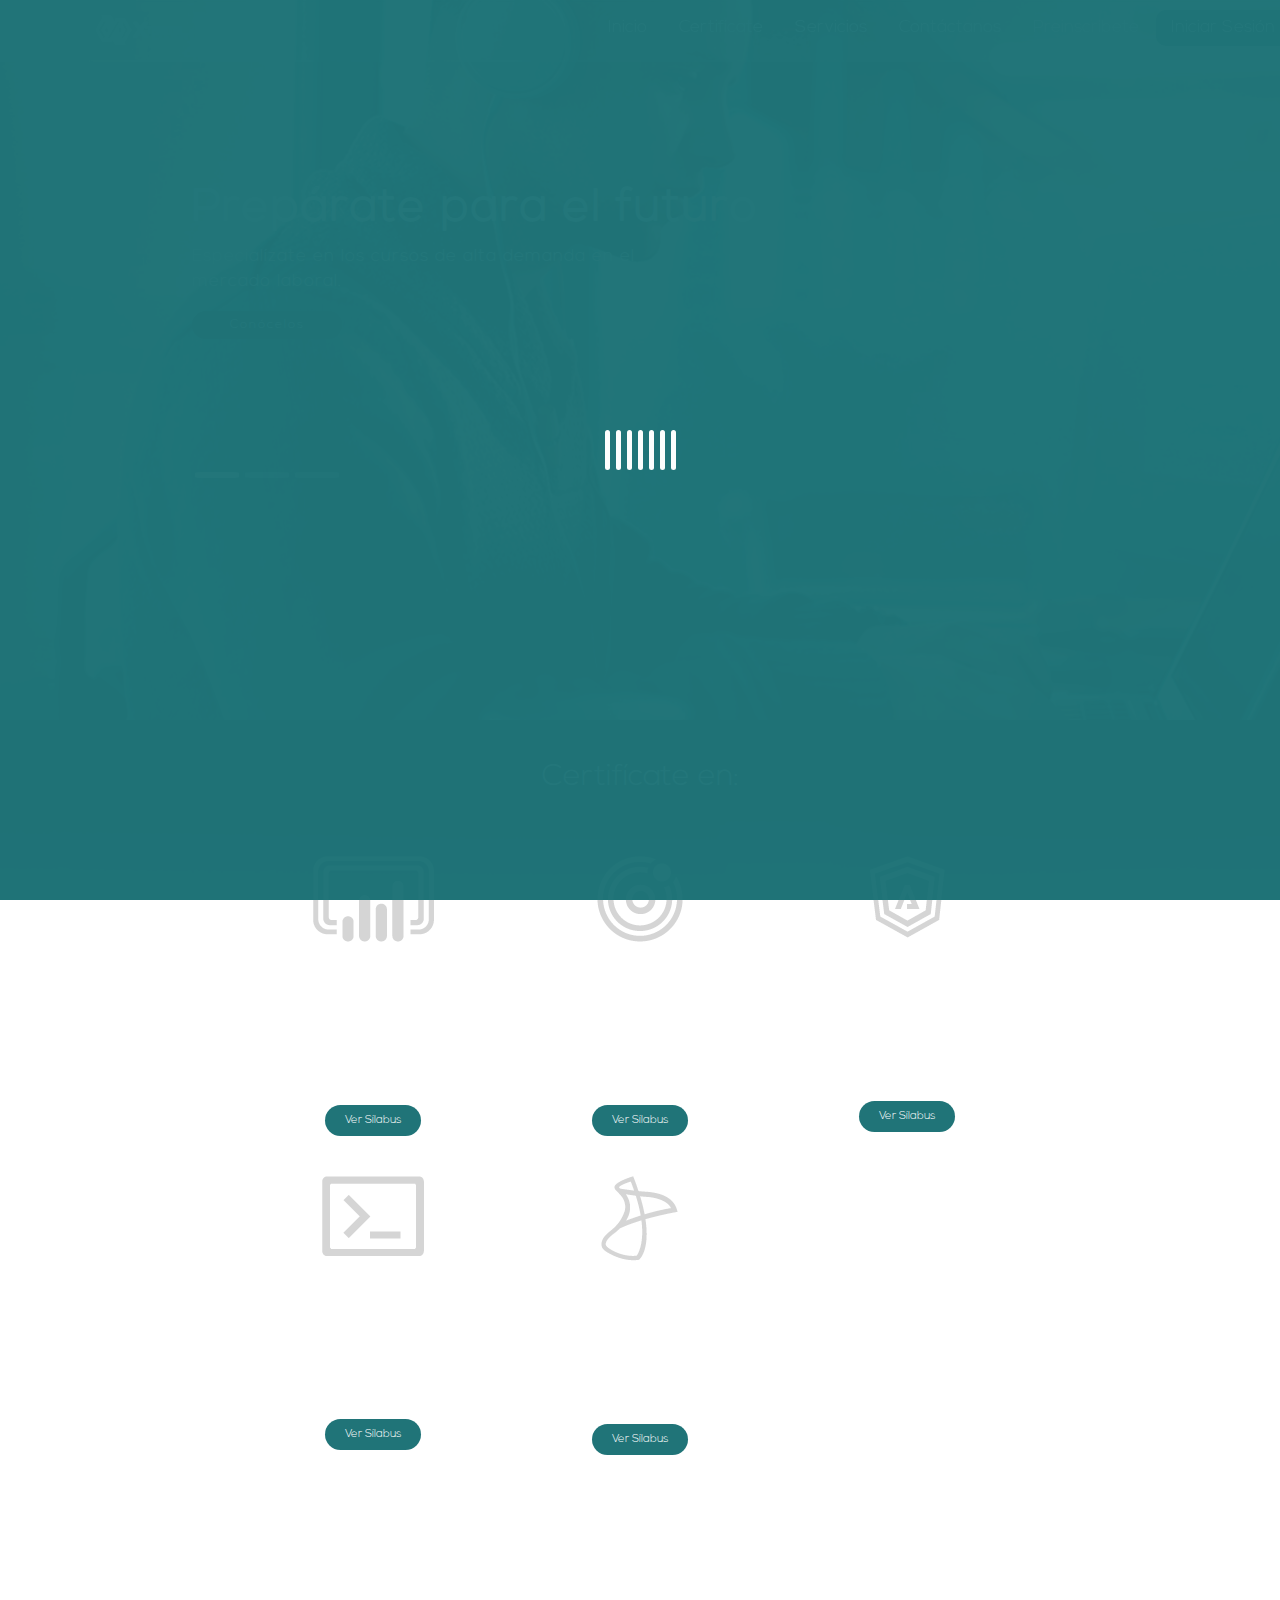
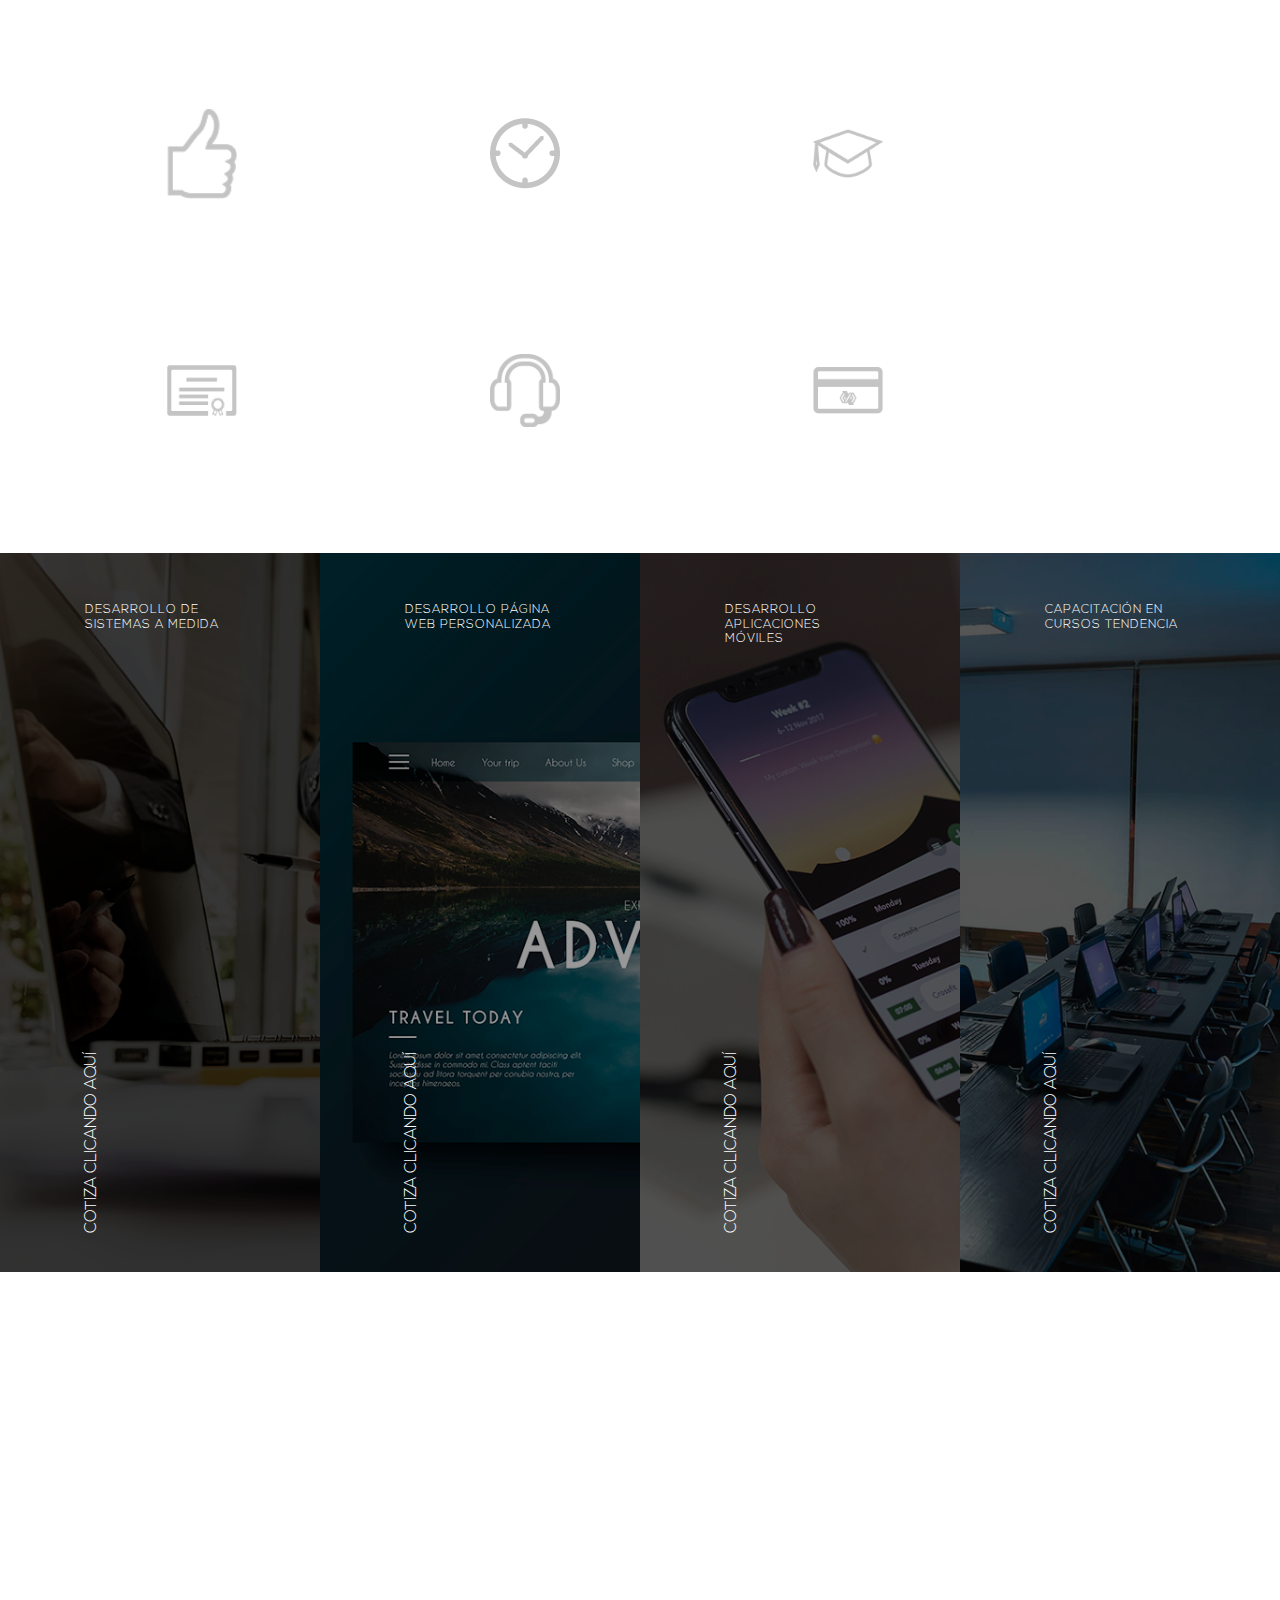
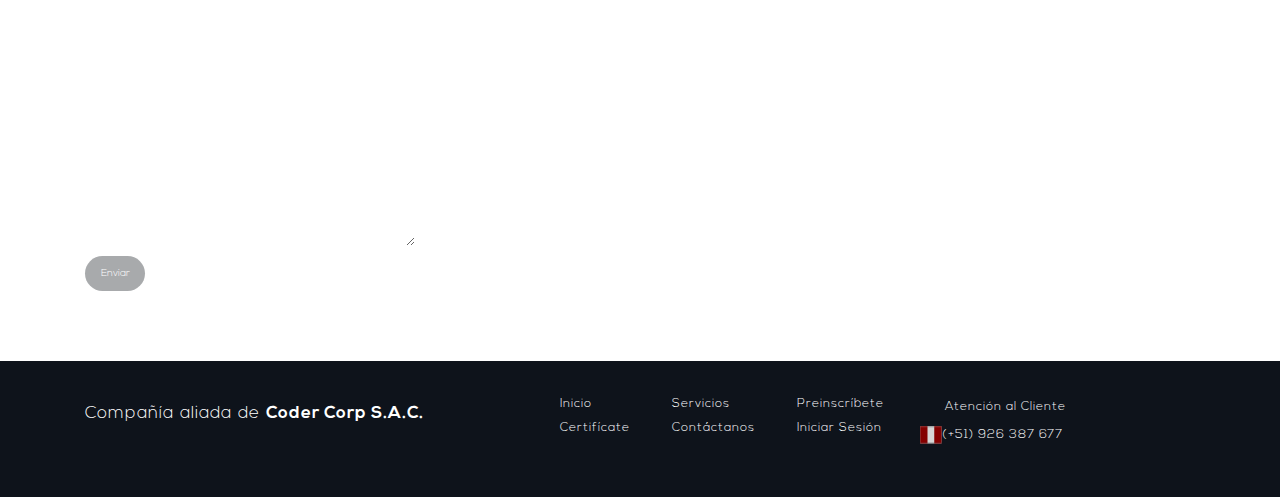
<file: index.html>
<!DOCTYPE html>
<html lang="en">
<head>
    <meta charset="UTF-8">
    <meta name="viewport" content="width=device-width, initial-scale=1">
    <meta http-equiv="X-UA-Compatible" content="ie=edge">
    <title>XtremeCoder</title>
     <!--Descripcion web-->
    <meta name="title" content=" Domina la tecnología con XtremeCoder">
    <meta name="description" content="Aprende desde cero a crear el futuro de la web. Cursos de Desarrollo, Diseño, Marketing, y Negocios.">
    <meta name="keywords" content="Cursos">

     <!--Open Graphs-->

     <!--icono-->
    <link rel="shortcut icon" type="image/x-icon" href="images/favicon-20190212124733470.ico">
   <!--link css y recursos-->
    <link rel="stylesheet" href="https://use.fontawesome.com/releases/v5.7.0/css/all.css" integrity="sha384-lZN37f5QGtY3VHgisS14W3ExzMWZxybE1SJSEsQp9S+oqd12jhcu+A56Ebc1zFSJ" crossorigin="anonymous">
    <link rel="stylesheet" href="https://stackpath.bootstrapcdn.com/bootstrap/4.3.1/css/bootstrap.min.css" integrity="sha384-ggOyR0iXCbMQv3Xipma34MD+dH/1fQ784/j6cY/iJTQUOhcWr7x9JvoRxT2MZw1T" crossorigin="anonymous">
    <link rel="stylesheet" href="css/style.css">
    <link rel="stylesheet" href="css/animate.css">

    <script src="js/smooth-scroll.min.js"></script>

    
        <script>
            var scroll = new SmoothScroll('a[href*="#"]');
             // All animations will take exactly 500ms
            var scroll = new SmoothScroll('a[href*="#"]', {
                speed: 1500,
                speedAsDuration: true
            });
        </script>
    


   

</head>
<body  >

<div class="loading" id="cover">
    
    <div class="contenedor__loading">
        <div class="objeto"></div>
        <div class="objeto"></div>
        <div class="objeto"></div>
        <div class="objeto"></div>
        <div class="objeto"></div>
        <div class="objeto"></div>
        <div class="objeto"></div>
    </div>
    

</div>


<header>
    
<div class="container">
    <div class="row">
        <div class="col-12">
                <div class="container_logo_bars">
                        <div class="logo__coder">
                                <img src="images/Logo_XTM.png" class="logo__coder" alt="XtremeCoder" title="XtremeCoder">
                        
                            </div>
                             
                            <div class="icon__bars">
                                <i class="fas fa-bars"></i>
                            </div>
                  </div>  
        </div>           
                    <nav>
                        <ul>
                            <li><a data-scroll href="#section__slider">Inicio</a></li>
                            <li><a   data-scroll href="#section__certify" >Certifícate</a></li>
                            <li><a data-scroll href="#section_service">Servicios</a></li>
                            <li><a data-scroll href="#section_contact">Contáctanos</a></li>
                            <li><a data-scroll href="#section_contact">Preinscríbete</a></li>
                            <li  class="active_seccion"><a href="">Iniciar Sesión</a></li>
                        
                        </ul>
                
                    </nav>
       

    </div>

</div>
 

</header>



<div id="carouselExampleIndicators" class="carousel slide" data-ride="carousel">
    <ol class="carousel-indicators">
      <li data-target="#carouselExampleIndicators" data-slide-to="0" class="active"></li>
      <li data-target="#carouselExampleIndicators" data-slide-to="1"></li>
      <li data-target="#carouselExampleIndicators" data-slide-to="2"></li>
    </ol>
    <div class="carousel-inner">
      <div class="carousel-item active">
        <img src="images/img_Fondo/Index_1.png" class="d-block w-100" id="slides-01" alt="">
        <div class="carousel-caption ">
            <h2 class="animated  bounceInLeft 2s"> Prepárate para el futuro</h2> <b></b>
            <p class="animated  bounceInLeft 2s">Especialízate en los cursos de alta demanda en el mercado laboral.</p>
            <a href="" class="animated  bounceInLeft 2s">Conócelos</a>
          </div>
      </div>
      <div class="carousel-item">
        <img src="images/img_Fondo/Index_1_2.png" class="d-block w-100"  id="slides-02" alt="">
        <div class="carousel-caption ">
            <h2 class="animated  bounceInLeft 2s">¿Quieres mejorar los procesos de tu empresa?</h2>
            <p class="animated  bounceInLeft 2s">Desarrollamos el software que tanto necesitas para aumentar la eficacia de tu empresa.</p>
             <a href=""class="animated  bounceInLeft 2s">Conoce más</a>
          </div>
      </div>
      <div class="carousel-item">
        <img src="images/img_Fondo/Index_1_3.png" class="d-block w-100" id="slides-03"  alt="">
        <div class="carousel-caption ">
            <h2 class="animated  bounceInLeft 2s">Ya es hora de una  App para tu empresa</h2>
            <p class="animated  bounceInLeft 2s">Incrementa tus clientes y brindales una  experiencia única con tu App.</p>
            <a href="" class="animated  bounceInLeft 2s">Cotizar una App</a>
          </div>
      </div>
    </div>
    
    
  </div>

 

<div class="up">
    <i class="fas fa-chevron-circle-up"></i>
</div>


<section class="certify__container" id="section__certify">

    <div class="container">
        <div class="row">
        <div class="col-12 container__certifi">
            
                <h2>Certifícate en:</h2>
                    <div class="certify__items">
                            <article>
                            
                                        <img src="images/Logo_Power BI.png" alt="Certifícate en Power BI">
                                            
                                        <h3>Power BI</h3>
                                        <p>Breve descripción de la utilidad de este software máx 2 lineas.</p>
                                        <a href="docs/Power_BI_Basico.pdf" target="_blank">Ver Sílabus</a>
                            
                                </article>
                                <article>
                                        <img src="images/Logo_Ionic 3.png" alt=" Certifícate en Power BI">
                                        <h3>Ionic 3</h3>
                                        <p>Breve descripción de la utilidad de este software máx 2 lineas.</p>
                                        <a  href="docs/Ionic_3.pdf" target="_blank">Ver Sílabus</a>
                        
                                </article>
                                <article>
                                        <img src="images/Logo_Angular 6.png" alt="Certifícate en Curso Angular 6">
                                        <h3>Angular 6</h3>
                                        <p>Breve descripción de la utilidad de este software máx 2 lineas.</p>
                                        <a href="docs/Angular_6.pdf" target="_blank">Ver Sílabus</a>
                        
                                </article>
                                <article>
                                        <img src="images/Logo_Des Web.png" alt="Certifícate en Desarrollo Web">
                                        <h3>Desarrollo Web</h3>
                                        <p>Breve descripción de la utilidad de este software máx 2 lineas.</p>
                                        <a href="docs/Desarrollo_Web.pdf" target="_blank">Ver Sílabus</a>
                        
                                </article>
                                <article>
                                        <img src="images/Logo_SQL.png" alt="Certifícate en SQL 2016">
                                        <h3>SQL Server 2016</h3>
                                        <p>Breve descripción de la utilidad de  este software máx 2 lineas.</p>
                                        <a href="docs/Base de Datos _SQL.pdf" target="_blank">Ver Sílabus</a>
                        
                                </article>
                                <article>
                                    
                    
                            </article>
                        
                    </div>
      
        </div>

        </div>

    </div>


</section>

<section class="info__container">

    <div class="container">
        <div class="row">
            <div class="col-12">
                    <div class="title_info">
                            <h2>¿Porqué Xtreme Coder?</h2>
                    </div>
                  
                    <div class="info__items">
                        <article>
                            <div class="info_img">
                                    <img src="images/Icon_Universal.png" alt="nuestro conocimiento">
                            </div>

                            <div class="info_desc">
                                    <h3>Universal</h3>
                                    <p>No nececitas conocimientos previos para tomar alguno de nuestros cursos.</p>
                            </div>
                            
                          
                    
                    
                        </article>
                        <article>
                                <div class="info_img"> 
                                     <img src="images/Icon_Horarios.png" alt="nuestros horaarios">
                                </div>
                                <div class="info_desc">
                                    <h3>Horarios</h3>
                                    <p>Horarios flexibles y adaptables  a la solicitud de nuestros  estudiantes.</p>
                                </div>    
                        
                        </article>
                        <article>
                                <div class="info_img"> 
                                    <img src="images/Icon_Experiencia.png" alt=" nuestra experiencia">
                                </div>
                                <div class="info_desc">
                                        <h3>Experiencia</h3>
                                        <p>Nuestros docentes son altamente  competitivos, actualizados y muy bien reconocidos en sus labores.</p>
                                
                                </div>
                              
                        
                        </article>
                        <article>
                               
                                <div class="info_img"> 
                                <img src="images/Icon_Respaldo.png" alt="nuestro respaldo">
                            </div>
                            <div class="info_desc">
                                <h3>Respaldo</h3>
                                <p>Certificados válidos en empresas reconocidas de nuestro Perú.</p>
                            </div>
                        
                        </article>
                        <article>
                                <div class="info_img">
                                     <img src="images/Icon_Soporte.png" alt="nuestro Soporte">
                                </div>
                                 <div class="info_desc">
                                    <h3>Soporte</h3>
                                    <p>Te ayudamos incluso fuera  de los turnos de clase.</p>
                                 </div>
                        
                        </article>
                        <article>
                                <div class="info_img">
                                    <img src="images/Icon_Beneficios.png" alt="nuestros beneficios">
                                </div>
                                <div class="info_desc">
                                    <h3>Beneficios</h3>
                                    <p>Obtendrás beneficios desde  tu primera matrícula.</p>
                                </div>
                        
                        </article>
                        

            </div>

        </div>

    </div>
   
           

   
        
    

</section>

<section class="galery__container" id="section_service">


    <div class="galery__imtes">
        <img src="images/img_Fondo/Servicios_1.png" alt="">

        <div class="desc_serv">
                <h3>DESARROLLO  DE SISTEMAS A MEDIDA</h3>
                <a href="">COTIZA CLICANDO AQUÍ</a>
        </div>
        

    </div>
    <div class="galery__imtes">
            <img src="images/img_Fondo/Servicios_2.png" alt="">
           
            <div class="desc_serv">
                <h3>DESARROLLO PÁGINA WEB PERSONALIZADA</h3>
                <a href="">COTIZA CLICANDO AQUÍ</a>
            </div>
    
    </div>
    <div class="galery__imtes">
            <img src="images/img_Fondo/Servicios_3.png" alt="">
            <div class="desc_serv">
                <h3>DESARROLLO APLICACIONES MÓVILES</h3>
                <a href="">COTIZA CLICANDO AQUÍ</a>


            </div> 
           
    
    </div>
    <div class="galery__imtes">
            <img src="images/img_Fondo/Servicios_4.png" alt="">

            <div class="desc_serv">
                <h3>CAPACITACIÓN  EN CURSOS TENDENCIA</h3>
                <a href="">COTIZA CLICANDO AQUÍ</a>


            </div> 
           
    
    </div>

</section>

<section class="contactenos_container" id="section_contact">
    <div class="container">
        <div class="row">
            <div class="col-12 contenedor_items">
                    <h3>CONTÁCTANOS</h3>
     
                   
                    
                    <div class="container__info__form">
                            <form action="includes/email.php"  method="POST" enctype="multipart/form-data">
                                    <label for="">Nombres</label>
                                    <input name="txt_nombres" class="input__style" require>
                                    <label for="">Apellidos</label>
                                    <input name="txt_apellidos" class="input__style" require>
                                    <label for="">E-Mail</label>
                                    <input name="txt_correo" class="input__style"  pattern="^[a-zA-Z0-9.!#$%&'*+/=?^_`{|}~-]+@[a-zA-Z0-9-]+(?:\.[a-zA-Z0-9-]+)*$" name="email" required/>
                                    <label for="">Celular</label>
                                    <input name="celular" class="input__style" maxlength="9" require>
                                    <label for="">Mensaje</label>
                                    <textarea name="comment" id="" cols="30" rows="10" class="textarea__style"  maxlength="250" require></textarea>
                                    <input type="submit" value="Enviar"  class="enviar__style">
                            
                                </form>
                        <div class="container__info">
                            <ul class="list_titu">
                                <li>Celular:</li>
                                <li>E-Mail::</li>
                                <li>Facebook:</li>
                                <li>Instagram:</li>
                                
                            </ul>
                            <ul class="list_desc">
                                    <li>(+51) 926 387 677</li>
                                    <li>info@xtmcoder.com</li>
                                    <li>@xtmcoder</li>
                                    <li>XtremeCoder.Oficial</li>
                                    
                            </ul>
    
                        </div>
                    </div>
                    
            </div>

        </div>

    </div>
    

</section>


<footer>
<div class="container">
    <div class="row">
        <div class="col-12 contenedor__foothers">

                <p class="title_company">Compañía aliada de  <b>Coder Corp S.A.C.</b> </p>
                <div  class="contenedor__foother" >
                        <nav>
                                <ul>
                                    <li><a href="">Inicio</a></li>
                                    <li><a href="">Certifícate</a></li>
                                    <li><a href="">Servicios</a></li>
                                    <li><a href="">Contáctanos</a></li>
                                    <li><a href="">Preinscríbete</a></li>
                                    <li><a href="">Iniciar Sesión</a></li>
                                </ul>
                            </nav>
                            <div class="container__calcenter">
                                    <p class="contact__desc">  Atención al Cliente </p>
                                   
                                    <p class="contact__number">  <img src="images/Bandera Perú.png" alt="">(+51) 926 387 677</p>
                            </div>
                            
                </div>
                
            
            

        </div>

    </div>

</div>
    

</footer>



<!-- <script src="js/slider.js"></script> -->
<script src="js/jquery-3.3.1.min.js"></script>
<script type="text/javascript">

        $(document).ready(function(){
            $('.icon__bars').click(function(){
                $('nav').toggleClass('active_nav');
            })
        })
</script>
<script>
    $(window).on('load', function () {
        $("#cover").fadeOut(10000);
        });
 </script>

<script src="js/up.js" type="text/javascript"></script>


   <!-- Initialize Swiper -->
   <script src="https://cdnjs.cloudflare.com/ajax/libs/popper.js/1.14.7/umd/popper.min.js" integrity="sha384-UO2eT0CpHqdSJQ6hJty5KVphtPhzWj9WO1clHTMGa3JDZwrnQq4sF86dIHNDz0W1" crossorigin="anonymous"></script>
   <script src="https://stackpath.bootstrapcdn.com/bootstrap/4.3.1/js/bootstrap.min.js" integrity="sha384-JjSmVgyd0p3pXB1rRibZUAYoIIy6OrQ6VrjIEaFf/nJGzIxFDsf4x0xIM+B07jRM" crossorigin="anonymous"></script>



</body>
</html>
</file>
<file: css/style.css>
*{margin:0;padding:0;list-style:none;text-decoration:none;border:none;outline:none}@font-face{font-family:"NexaLight";src:url("../../fonts/NexaLight.eot");src:url("../../fonts/NexaLight.eot?#iefix") format("embedded-opentype"), url("../../fonts/NexaLight.otf") format("opentype"), url("../../fonts/NexaLight.svg") format("svg"), url("../fonts/NexaLight.ttf") format("truetype"), url("../../fonts/NexaLight.woff") format("woff"), url("../../fonts/NexaLight.woff2") format("woff2");font-weight:normal;font-style:normal}@font-face{font-family:"NexaBold";src:url("../../fonts/NexaBold.eot");src:url("../../fonts/NexaBold.eot?#iefix") format("embedded-opentype"), url("../../fonts/NexaBold.otf") format("opentype"), url("../../fonts/NexaBold.svg") format("svg"), url("../../fonts/NexaBold.ttf") format("truetype"), url("../../fonts/NexaBold.woff") format("woff"), url("../../fonts/NexaBold.woff2") format("woff2");font-weight:normal;font-style:normal}body{margin:0;padding:0}.loading{width:100%;height:100vh;z-index:100000;background:#207478;position:fixed;display:-webkit-box;display:-ms-flexbox;display:flex;-webkit-box-orient:vertical;-webkit-box-direction:normal;-ms-flex-direction:column;flex-direction:column;-webkit-box-pack:center;-ms-flex-pack:center;justify-content:center;-webkit-box-align:center;-ms-flex-align:center;align-items:center}.loading .contenedor__loading{display:-webkit-box;display:-ms-flexbox;display:flex;-webkit-box-align:center;-ms-flex-align:center;align-items:center}.loading .contenedor__loading .objeto{background:red;width:5px;height:40px;background:#fff;margin:0 3px;border-radius:10px;-webkit-animation:loading 0.8s infinite;animation:loading 0.8s infinite}.loading .contenedor__loading .objeto:nth-child(2){-webkit-animation-delay:0.1s;animation-delay:0.1s}.loading .contenedor__loading .objeto:nth-child(3){-webkit-animation-delay:0.2s;animation-delay:0.2s}.loading .contenedor__loading .objeto:nth-child(4){-webkit-animation-delay:0.3s;animation-delay:0.3s}.loading .contenedor__loading .objeto:nth-child(5){-webkit-animation-delay:0.4s;animation-delay:0.4s}.loading .contenedor__loading .objeto:nth-child(6){-webkit-animation-delay:0.5s;animation-delay:0.5s}.loading .contenedor__loading .objeto:nth-child(7){-webkit-animation-delay:0.6s;animation-delay:0.6s}.loading .contenedor__loading .objeto:nth-child(8){-webkit-animation-delay:0.7s;animation-delay:0.7s}@-webkit-keyframes loading{0%{height:0}50%{height:40px}to{height:0}}@keyframes loading{0%{height:0}50%{height:40px}to{height:0}}.loading .title_loader{background:red;margin-top:40px}.up{position:fixed;color:#fff;cursor:pointer;bottom:10px;right:0;width:52px;height:52px;line-height:52px;border-right:20px;z-index:10;font-size:35px;text-align:center;-webkit-transition:all 0.3;-o-transition:all 0.3;transition:all 0.3;border-radius:5px}.up:hover{cursor:pointer}img.d-block.w-100{height:80vh;-webkit-transform:scaleX(1.8);-ms-transform:scaleX(1.8);transform:scaleX(1.8)}.carousel-caption{height:300px}.carousel-indicators{position:absolute;right:0;bottom:0;left:0;z-index:15;width:150px;display:-ms-flexbox;display:-webkit-box;display:flex;-ms-flex-pack:center;-webkit-box-pack:center;justify-content:center;list-style:none}.carousel-indicators li{-webkit-box-sizing:content-box;box-sizing:content-box;-ms-flex:0 1 auto;-webkit-box-flex:0;flex:0 1 auto;width:45px;height:6px;border-radius:11px;margin-right:3px;margin-left:3px;text-indent:-999px;cursor:pointer;background-color:#fff;background-clip:padding-box;border-top:10px solid transparent;border-bottom:10px solid transparent;opacity:.5;-webkit-transition:opacity .6s ease;-o-transition:opacity .6s ease;transition:opacity .6s ease}.carousel-caption{position:absolute;right:15%;bottom:50px;left:15%;z-index:10;padding-top:0px;padding-bottom:20px;color:#fff;display:-webkit-box;display:-ms-flexbox;display:flex;-webkit-box-orient:vertical;-webkit-box-direction:normal;-ms-flex-direction:column;flex-direction:column}.carousel-caption h2{color:#fff;font-family:"NexaLight";font-weight:900;font-size:30px;padding-top:30px;width:290px;text-align:left;letter-spacing:2px}.carousel-caption p{width:360px;color:#fff;font-family:"NexaLight";letter-spacing:1px;font-size:15px;text-align:left;width:300px}.carousel-caption a{font-family:"NexaLight";color:#fff;background:#0E131B;font-size:9px;padding:5px;letter-spacing:2px;border-radius:15px;-webkit-transition:all 0.5s;-o-transition:all 0.5s;transition:all 0.5s;width:130px;text-decoration:none}.carousel-caption a:hover{cursor:pointer;-webkit-transition:all 0.5s;-o-transition:all 0.5s;transition:all 0.5s;background:#175d61}@media (min-width:600px){img.d-block.w-100{height:100%;-webkit-transform:scaleX(1);-ms-transform:scaleX(1);transform:scaleX(1)}}@media (min-width:768px){img.d-block.w-100{height:100%}.carousel-caption{position:absolute;right:15%;bottom:20%;left:15%;z-index:10;padding-top:20px;padding-bottom:20px;color:#fff;display:-webkit-box;display:-ms-flexbox;display:flex;-webkit-box-orient:vertical;-webkit-box-direction:normal;-ms-flex-direction:column;flex-direction:column}.carousel-caption h2{font-size:40px;width:600px}.carousel-caption p{font-size:15px;width:400px}}@media (min-width:992px){.carousel-indicators{bottom:10%}.carousel-caption h2{font-size:45px;width:600px}.carousel-caption p{font-size:15px;width:400px}}@media (min-width:1200px){.carousel-indicators{bottom:30%}.carousel-caption{bottom:40%}.carousel-caption h2{font-size:45px;width:700px}.carousel-caption p{font-size:17px;width:500px}.carousel-caption a{font-size:12px;width:150px}}header{background:rgba(248, 248, 248, 0.096);z-index:1000;position:absolute;top:0;left:0;width:100%;border-bottom:2px solid rgba(248, 248, 248, 0.096)}header .container_logo_bars{width:100%;padding:5px 10px;display:-webkit-box;display:-ms-flexbox;display:flex;-webkit-box-orient:horizontal;-webkit-box-direction:normal;-ms-flex-direction:row;flex-direction:row;-ms-flex-wrap:wrap;flex-wrap:wrap;-webkit-box-pack:justify;-ms-flex-pack:justify;justify-content:space-between;overflow:hidden}header img.logo__coder{height:30px}header .icon__bars i{color:#fff;margin-top:5px;font-size:25px}header .icon__bars i:hover{cursor:pointer;-webkit-transition:all 0.8s;-o-transition:all 0.8s;transition:all 0.8s}header nav{background:#207478;position:absolute;top:45px;left:-100%;width:100%;-webkit-transition:all 0.10s;-o-transition:all 0.10s;transition:all 0.10s}header nav ul li{padding:10px 0px;text-align:center;border-bottom:1px solid rgba(248, 248, 248, 0.096)}header nav ul li:hover{background:#00434d;-webkit-transition:all 0.8s;-o-transition:all 0.8s;transition:all 0.8s}header nav ul li a{font-family:"NexaLight";color:#fff;font-size:17px;padding-left:10px;text-decoration:none}header nav ul li a:hover{text-decoration:none;color:#fff}header .active_nav{left:0}@media (min-width:992px){.container_logo_bars{margin:10px 0px}.icon__bars{display:none}header nav{width:700px;top:10px;background:none}header nav ul{display:-webkit-box;display:-ms-flexbox;display:flex;-webkit-box-pack:center;-ms-flex-pack:center;justify-content:center;justify-items:center}header nav ul li{padding:5px 15px;margin-left:2px;border-radius:10px;border-bottom:none}header nav ul li a{padding:0}.active_seccion{background:#00434d}}@media (min-width:1200px){header nav{left:590px}}.certify__container{background-image:url(../images/img_Fondo/Index_2.png);background-repeat:no-repeat;background-size:cover;background-position:center center;background-attachment:fixed}.certify__container .container__certifi h2{padding-top:40px;font-family:"NexaLight";color:#fff;text-align:center;-webkit-box-pack:center;-ms-flex-pack:center;justify-content:center;margin:auto;font-size:30px}.certify__items{color:#fff;display:-webkit-box;display:-ms-flexbox;display:flex;-webkit-box-orient:horizontal;-webkit-box-direction:normal;-ms-flex-direction:row;flex-direction:row;-ms-flex-wrap:wrap;flex-wrap:wrap;padding:40px 0px}.certify__items article{width:150px;padding:20px 10px;height:320px;text-align:center;margin:0px  auto}.certify__items h3{font-family:"NexaLight";margin-top:10px;font-size:20px;height:40px;text-align:center}.certify__items p{font-family:"NexaLight";padding:20px 0px;font-size:10px;letter-spacing:1px;height:90px}.certify__items a{text-decoration:none;color:#fff;background:#207478;padding:10px 20px;border-radius:30px;font-size:11px;margin-bottom:20PX;font-family:"NexaLight"}.certify__items a:hover{background:#00434D;-webkit-transition:all 0.5s;-o-transition:all 0.5s;transition:all 0.5s}@media (min-width:576px){article{width:190px}}@media (min-width:768px){.certify__items{width:600PX;text-align:center;-webkit-box-pack:start;-ms-flex-pack:start;justify-content:flex-start;justify-items:center;margin:0px auto}.certify__items article{width:230px}.certify__items article h3{font-size:20px}.certify__items article p{font-size:15px}}@media (min-width:992px){.certify__items{width:800PX}.certify__items article{width:230px}.certify__items article h3{font-size:23px}}.info__container{background-image:url(../images/img_Fondo/Index_3.png);background-repeat:no-repeat;background-size:cover;background-position:center center;background-attachment:fixed}.info__container h2{color:#fff;text-align:center;font-size:30px;padding:60px 0px 0px 0px;font-family:"NexaLight"}.info__container .info__items{padding:30px 0px}.info__container .info__items article{display:-webkit-box;display:-ms-flexbox;display:flex;-webkit-box-orient:horizontal;-webkit-box-direction:normal;-ms-flex-direction:row;flex-direction:row;margin:10px auto;width:300px;padding:20px 0px 60px 0px}.info__container .info__items article .info_img{margin:auto}.info__container .info__items article .info_img img{width:70px}.info__container .info__items article .info_desc{padding-left:20px}.info__container .info__items article .info_desc h3{color:#fff;font-family:"NexaLight";text-align:left;font-size:20px;padding-bottom:10px}.info__container .info__items article .info_desc p{color:#fff;font-family:"NexaLight";text-align:left;font-size:15px}@media (min-width:768px){.info__items{width:750px;display:-webkit-box;display:-ms-flexbox;display:flex;-ms-flex-wrap:wrap;flex-wrap:wrap;margin:auto}.info__items article{width:100px}}@media (min-width:992px){.info__items{width:970px;display:-webkit-box;display:-ms-flexbox;display:flex;-ms-flex-wrap:wrap;flex-wrap:wrap;margin:auto}.info__items article{width:100px}}.galery__container{display:-ms-grid;display:grid;-ms-grid-columns:(minmax(auto, 1fr))[2];grid-template-columns:repeat(2, minmax(auto, 1fr))}.galery__container .galery__imtes{width:100%;overflow:hidden;position:relative}.galery__container .galery__imtes img{width:100%;background-size:cover;display:block}.galery__container .galery__imtes .desc_serv{position:absolute;top:0;left:0;width:100%;height:100%;color:#fff;text-align:center;display:-webkit-box;display:-ms-flexbox;display:flex;-webkit-box-orient:vertical;-webkit-box-direction:normal;-ms-flex-direction:column;flex-direction:column;background:rgba(0, 0, 0, 0.26)}.galery__container .galery__imtes .desc_serv:hover{-webkit-transition:all 0.5s;-o-transition:all 0.5s;transition:all 0.5s;background:rgba(187, 187, 187, 0.102)}.galery__container .galery__imtes h3{font-family:"NexaLight";width:190px;height:100px;font-size:12px;letter-spacing:1px;text-align:center;margin:50px auto;padding-right:0px;text-align:left;color:#fff;padding:0PX 20PX}.galery__container .galery__imtes a{-webkit-transform:rotate(270deg);-ms-transform:rotate(270deg);transform:rotate(270deg);color:#fff;width:100%;height:200px;margin:30px auto;font-family:"NexaLight";font-size:16px;padding:20PX 0PX;text-decoration:none}@media (min-width:546px){h3{font-size:23px}.desc_serv{-ms-flex-wrap:wrap;flex-wrap:wrap;-webkit-box-pack:justify;-ms-flex-pack:justify;justify-content:space-between;padding:0PX 20PX}}@media (min-width:768px){.galery__container{display:-ms-grid;display:grid;-ms-grid-columns:(minmax(auto, 1fr))[4];grid-template-columns:repeat(4, minmax(auto, 1fr))}h3{width:200px}}@media (min-width:992px){.galery__imtes h3{font-size:23px}.galery__imtes .desc_serv{background:red}}.contactenos_container{background-image:url(../images/img_Fondo/Index_5.png);background-repeat:no-repeat;background-size:cover;background-position:center center;background-attachment:fixed}.contactenos_container .contenedor_items{display:-webkit-box;display:-ms-flexbox;display:flex;-webkit-box-orient:vertical;-webkit-box-direction:normal;-ms-flex-direction:column;flex-direction:column;justify-items:center;-webkit-box-pack:center;-ms-flex-pack:center;justify-content:center}.contactenos_container .contenedor_items h3{color:#fff;padding:30px 0px 0px 0px;font-size:43px;font-family:"NexaLight";letter-spacing:1px;text-align:center}.contactenos_container .container__info__form{padding-bottom:30px}.contactenos_container form{width:330px;display:-webkit-box;display:-ms-flexbox;display:flex;-webkit-box-orient:vertical;-webkit-box-direction:normal;-ms-flex-direction:column;flex-direction:column;padding:30px 0px;margin:auto}.contactenos_container form .enviar__style{margin:10px 0px;background:#52565980;color:#fff;font-size:10px;width:60px;border-radius:50px;padding:10px;font-family:'NexaLight', 'Arial Narrow', Arial, sans-serif}.contactenos_container form .enviar__style:hover{background:#5256592f}.contactenos_container label{color:#fff;font-size:17px;padding-bottom:5px;font-family:'NexaLight', 'Arial Narrow', Arial, sans-serif;font-weight:bold;letter-spacing:1px;padding-top:10px}.contactenos_container .input__style{border-radius:15px;height:30px;background:#ffffff21;width:330px}.contactenos_container textarea{border-radius:15px;background:#ffffff21;color:#fff;height:100px;width:330px}.contactenos_container button{margin:10px 0px;background:#52565980;color:#fff;width:60px;border-radius:50px;padding:10px;font-family:'NexaLight', 'Arial Narrow', Arial, sans-serif}.contactenos_container button:hover{background:#5256592f}.contenedor_items{display:-webkit-box;display:-ms-flexbox;display:flex;-webkit-box-orient:vertical;-webkit-box-direction:normal;-ms-flex-direction:column;flex-direction:column}.input__style{color:#fff;background:#52565980;padding-left:15px}.textarea__style{color:#fff;background:#52565980;padding:15px}.container__info{display:-webkit-box;display:-ms-flexbox;display:flex;-webkit-box-pack:center;-ms-flex-pack:center;justify-content:center;width:330px;border-top:1px solid #fff;margin:auto;padding:20px 0px 20px 0px}.container__info ul li{font-size:17px;padding:2px 0px;color:#fff;font-family:"NexaLight"}.container__info .list_desc{margin-left:10px}@media (min-width:768px){.contenedor_items h3{margin:0px 0px 0px 0px;text-align:left;margin-right:80%}.contactenos_container form{margin:0px}.container__info__form{display:-webkit-box;display:-ms-flexbox;display:flex;-webkit-box-orient:horizontal;-webkit-box-direction:normal;-ms-flex-direction:row;flex-direction:row;-ms-flex-wrap:wrap;flex-wrap:wrap;-webkit-box-pack:justify;-ms-flex-pack:justify;justify-content:space-between}.container__info{margin:auto 70px 0px 0px}}footer{background:#0E131B;display:-webkit-box;display:-ms-flexbox;display:flex;font-family:"NexaLight";letter-spacing:1px;padding:20px 0px}footer .title_company{color:#fff;padding:20px 0px;font-size:15px;text-align:center}footer p{color:#fff;padding:20px 0px;font-size:15px;padding:13px 0px;margin-bottom:5px}footer p b{font-weight:bold;font-family:"NexaBold"}footer nav{padding:10px 0px;margin:0px auto;text-align:justify;width:300px}footer ul{width:250px;display:-webkit-box;display:-ms-flexbox;display:flex;-webkit-box-orient:vertical;-webkit-box-direction:normal;-ms-flex-direction:column;flex-direction:column;-ms-flex-wrap:wrap;flex-wrap:wrap;height:60px}footer li{list-style:none;color:#fff;margin-right:12px}footer a{text-decoration:none;color:#fff;font-size:12px;font-family:"NexaLight"}footer a:hover{text-decoration:none;color:#fff}footer .container__calcenter{margin:0px auto;width:300px}footer .container__calcenter .contact__number{padding:0;font-size:12px}footer .container__calcenter .contact__number img{margin-right:0px}footer .container__calcenter .contact__desc{font-size:12px;padding:5px 0px;text-align:left}@media (min-width:576px){.contenedor__foother{display:-webkit-box;display:-ms-flexbox;display:flex;-webkit-box-orient:horizontal;-webkit-box-direction:normal;-ms-flex-direction:row;flex-direction:row}.container__calcenter{padding-left:50px;padding-top:12px}.contact__number{display:-webkit-box;display:-ms-flexbox;display:flex;padding:0;font-size:12px}.contact__number img{margin-left:-25px}}@media (min-width:1000px){.contenedor__foothers{display:-webkit-box;display:-ms-flexbox;display:flex;-webkit-box-orient:horizontal;-webkit-box-direction:normal;-ms-flex-direction:row;flex-direction:row;-webkit-box-pack:justify;-ms-flex-pack:justify;justify-content:space-between}.contenedor__foothers .title_company{font-size:17px}.contenedor__foothers .contenedor__foother nav{width:350px}.contenedor__foothers .contenedor__foother nav li{padding:0px 15px}.contenedor__foothers .contenedor__foother nav li a{font-size:12px}.contenedor__foothers .contenedor__foother .container__calcenter{margin-left:0px;font-size:12px}}@media (min-width:1200px){footer p{padding:13px 0px;margin-bottom:5px}}
</file>
